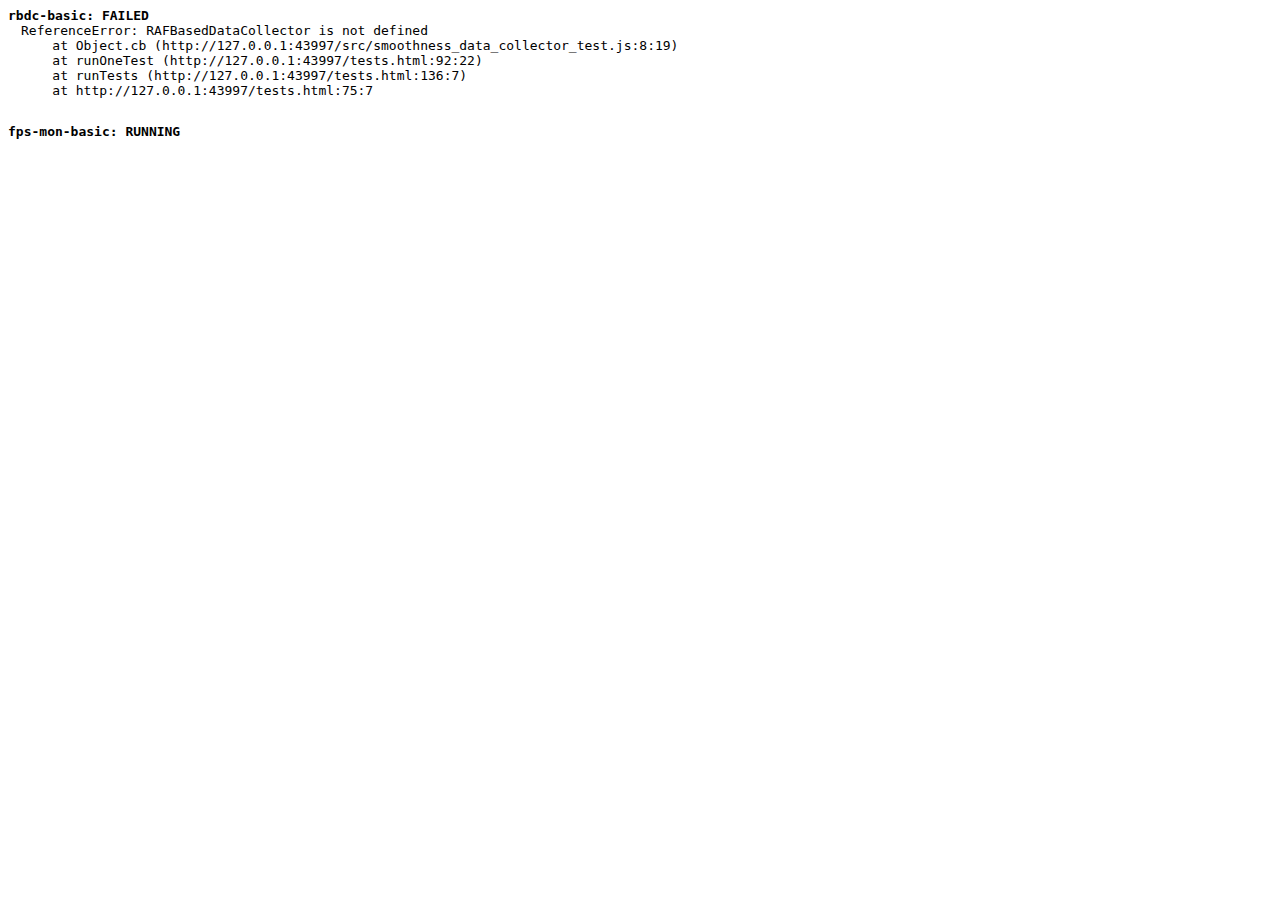
<file: tests.html>
<!DOCTYPE html>
<!--
Copyright (c) 2014 The Chromium Authors. All rights reserved.
Use of this source code is governed by a BSD-style license that can be
found in the LICENSE file.
-->
<html>
  <head>
    <script src="src/mock_window.js"></script>
    <script src="src/smoothness_data_collector.js"></script>
    <script src="src/smoothness_data_collector_test.js"></script>
    <script src="src/fps_meter_element.js"></script>
    <script src="src/fps_meter_element_test.js"></script>

    <!-- Simple-as-@#) test runner follows. Where you want a test do this:

    document.addEventListener('run-tests', function(runner) {
    });

    Runner has test method of form:
      runner.test('test1', function() {
      });

    Very basic assertions are available as globals, see below.

    -->
    <style>
      test-results {
        display: block;
      }
      test-results > test-result {
        font-family: monospace;
        font-weight: bold;
        display: block;
      }
      test-results > test-result > title {
        display: block;
      }
      test-results > test-result > stack-trace {
        font-weight: normal;
        white-space: pre;
        margin-bottom: 2em;
        padding-left: 1em;
        display: block;
      }
    </style>
    <script>
    function assertEquals(a, b) {
      if (a === b)
        return;
      throw new Error('Failure: ' + a + " === " + b);
    }

    function assertTrue(a) {
      if (a)
        return;
      throw new Error('Failure: ' + a + "!== true");
    }

    function testRunner(runner, name, testCases, cb) {
      for (var i = 0; i < testCases.length; ++i) {
        var mycb = function() { cb(this); }.bind(testCases[i]);
        runner.test(name + "[" + i + "/" + testCases.length + "]", mycb);
      }
    }

    window.addEventListener('load', function() {
      var tests = [];

      var e = new Event('run-tests');
      e.test = function(name, cb) {
        tests.push({name: name, cb: cb});
      };
      document.dispatchEvent(e);
      runTests(tests);
    });

    function runTests(tests) {
      var resultsEl = document.querySelector('test-results');
      resultsEl.textContent = '';

      function runOneTest(resolve) {
        test = tests[0];
        tests.splice(0,1);

        var resultEl = document.createElement('test-result');
        resultsEl.appendChild(resultEl);

        resultEl.textContent = test.name + ': RUNNING';
        var status;
        try {
          res = test.cb();
        } catch(e) {
          didFail(e);
          resolve();
          return;
        }

        if (res && res.then) {
          res.then(
            function() {
              didPass();
              resolve();
            },
            function(e) {
              didFail(e);
              resolve();
            });
        } else {
          didPass();
          resolve();
        }

        function didPass() {
          status = 'PASSED';
          resultEl.textContent = test.name + ': PASSED';
        }
        function didFail(e) {
          resultEl.textContent = '';
          var titleEl = document.createElement('title');
          titleEl.textContent = test.name + ': FAILED';
          resultEl.appendChild(titleEl);

          var failEl = document.createElement('stack-trace');
          failEl.textContent = e.stack ? e.stack : e;
          resultEl.appendChild(failEl);
        }
      }
      function maybeRunOneMore() {
        if (tests.length == 0)
          return;
        setTimeout(function() {
          runOneTest(maybeRunOneMore);
        }, 0);
      }
      runOneTest(maybeRunOneMore);
    }
    </script>
  </head>
  <body>
    <test-results>
    </test-results>
  </body>
</html>
</file>
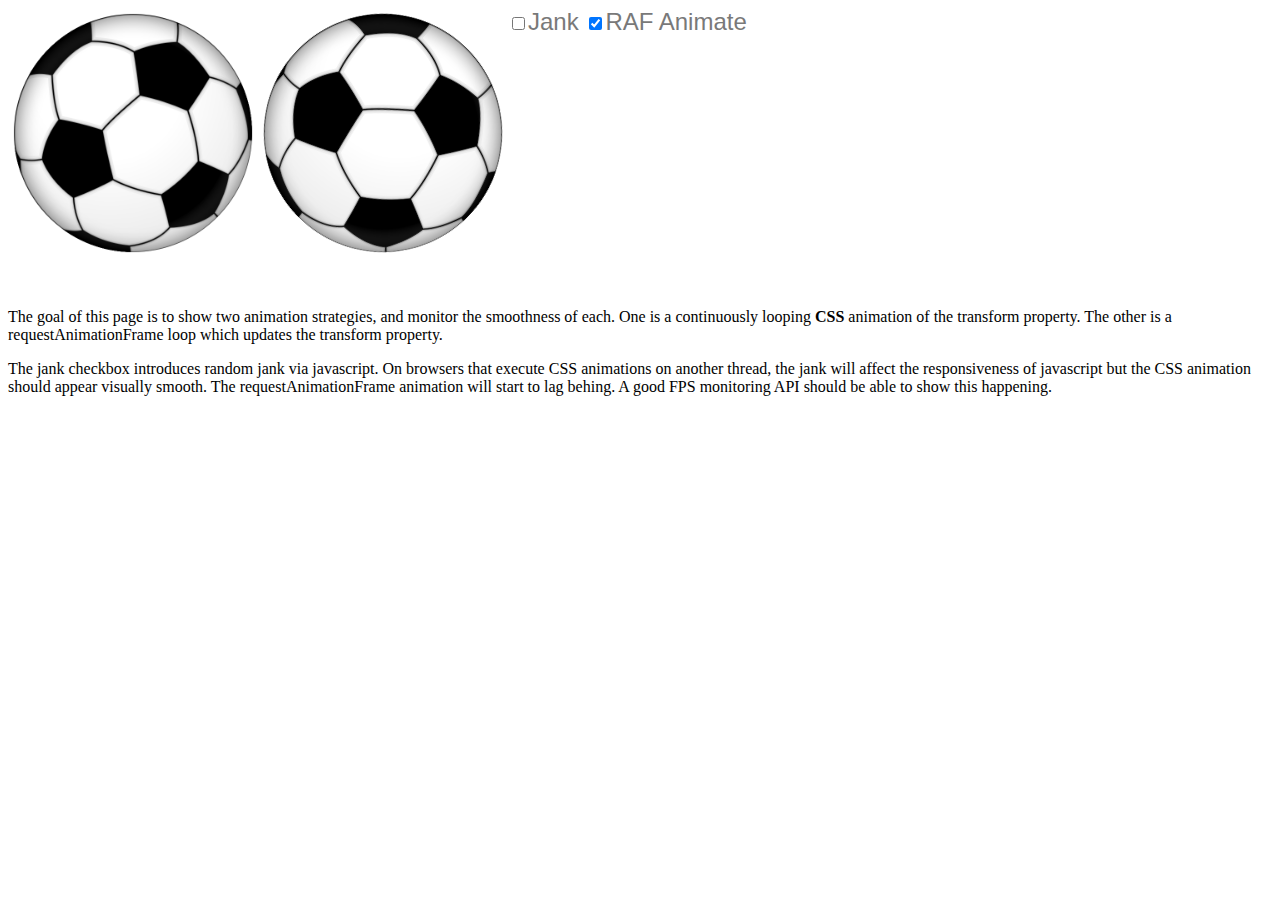
<file: examples/coordinated_anim.html>
<!DOCTYPE html>
<!--
Copyright (c) 2014 The Chromium Authors. All rights reserved.
Use of this source code is governed by a BSD-style license that can be
found in the LICENSE file.
-->
<html>
  <head>
    <title>A coordinated animation</title>
    <meta name="viewport" content="width=device-width, minimum-scale=1.0,initial-scale=1.0, user-scalable=yes">

    <!-- fps meter snippet -->
    <script src="../bin/fps_meter_element.js"></script>
    <link rel="stylesheet" href="../css/fps_meter_element.css">
    <script>
      FPSMeter.initWhenReady();
    </script>

    <!-- actual page contents follow -->
    <style>
      demos {
        display: flex;
        flex-direction: row;
        flex-flow: row wrap
      }
      #checkbox-area {
        font-family: 'Open Sans', Arial, sans-serif;
        font-size: 18pt;
        color: #797979;
      }
      input {
        font-size: 130%;
      }
      label {
        -webkit-user-select: none;
      }
      #cssimage {
        -webkit-animation-duration: 6s;
        -webkit-animation-timing-function: linear;
        -webkit-animation-iteration-count: infinite;
        -webkit-animation-name: rotate;
      }
      #rafimage {
        will-change: transform;
        transform: translateZ(0);
        -moz-transform: translateZ(0);
        -webkit-transform: translateZ(0);
      }

      @-webkit-keyframes rotate {
        from {
          -webkit-transform: rotate(0deg);
        }
        to {
          -webkit-transform: rotate(360deg);
        }
      }
    </style>
  </head>
  <body>
    <demos>
      <img id="cssimage" src="images/soccerball.png" width="250px" height="250px">
      <img id="rafimage" src="images/soccerball.png" width="250px" height="250px">
      <div id="checkbox-area">
        <div style="width: 500px">
          <label>
            <input id="jank" type="checkbox" onclick="didJankStateChange()">Jank</input>
          </label>
          <label>
            <input id="rafanimate" type="checkbox" checked="true" onclick="didRAFAnimationStateChange()">RAF Animate</input>
          </label>
        </div>
      </div>
    </demos>
    <div style="margin-top: 50px">
      The goal of this page is to show two animation strategies, and monitor
      the smoothness of each. One is a continuously looping <b>CSS</b>
      animation of the transform property. The other is a requestAnimationFrame
      loop which updates the transform property.
      </p>

      The jank checkbox introduces random jank via javascript. On browsers that
      execute CSS animations on another thread, the jank will affect the
      responsiveness of javascript but the CSS animation should appear visually
      smooth. The requestAnimationFrame animation will start to lag behing. A
      good FPS monitoring API should be able to show this happening.
      </p>
    </div>
    <script>
      var deg = 0;
      var rafAnimatePending = false;
      function didRAFAnimationStateChange() {
        if (rafAnimatePending)
          return;
        rafAnimatePending = true;
        window.requestAnimationFrame(rafAnimate);
      }
      function rafAnimate() {
        rafAnimatePending = false;
        var enableEl = document.querySelector('#rafanimate');
        if (!enableEl.checked)
          return;

        var el = document.querySelector('#rafimage');
        deg = deg + 1 % 360;
        el.style.transform = "rotate("+deg+"deg)"

        window.requestAnimationFrame(rafAnimate);
      };
      window.addEventListener('DOMContentLoaded', function() {
        didRAFAnimationStateChange();
      });

      function sleep(ms) {
        var start = Date.now();
        while(Date.now() < start + ms);
      }

      maybeJankPending = false;
      function didJankStateChange() {
        if (maybeJankPending)
          return;
        setTimeout(maybeJank, 0);
        maybeJankPending = true;
      }
      function maybeJank() {
        maybeJankPending = false;
        if (!document.querySelector('#jank').checked){
          return;
        }
        console.time('jank');
        sleep(4+Math.random() * 60);
        console.timeEnd('jank');
        setTimeout(maybeJank, Math.random(4));
      };
      didJankStateChange();
    </script>
  </body>
</html>
</file>
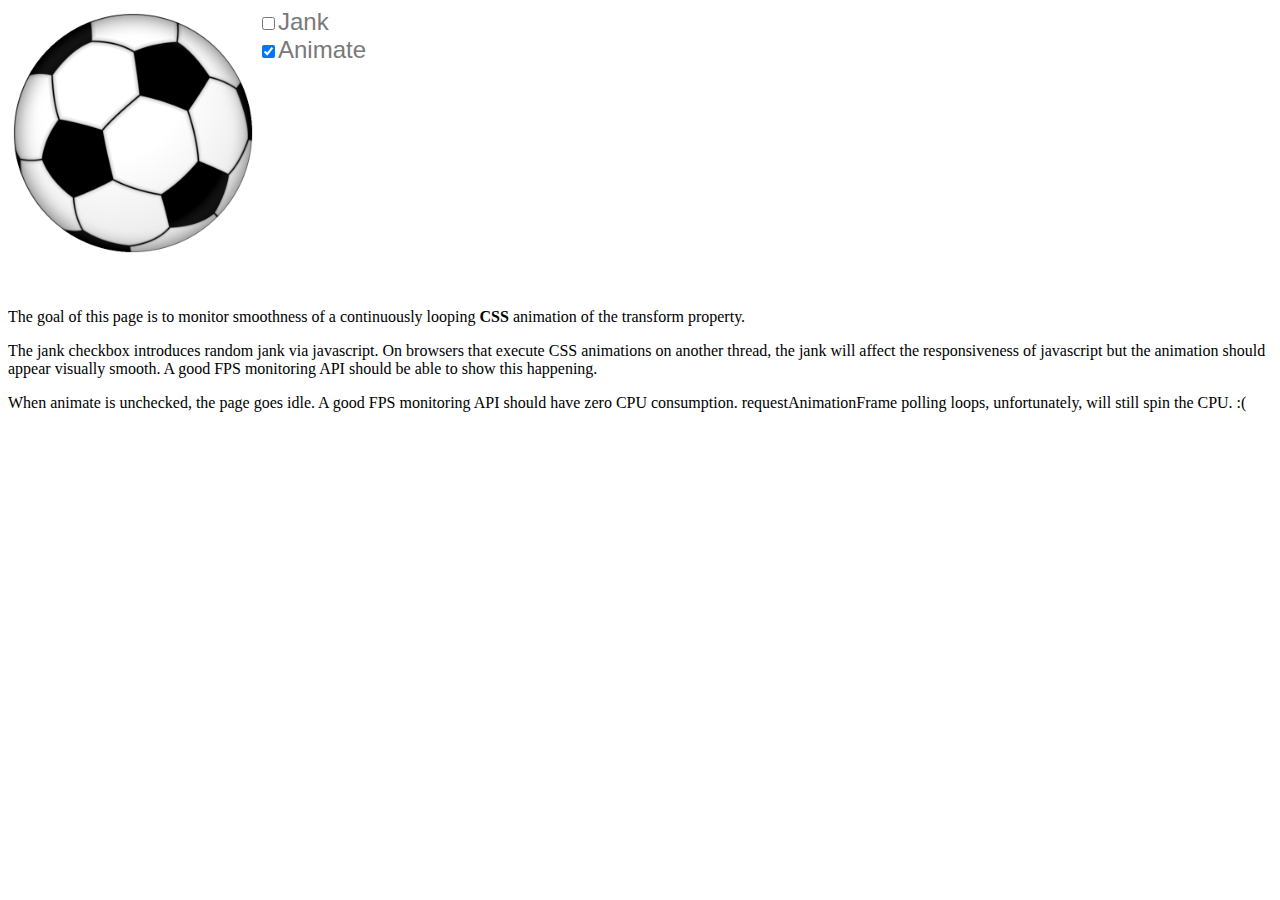
<file: examples/css_anim.html>
<!DOCTYPE html>
<!--
Copyright (c) 2014 The Chromium Authors. All rights reserved.
Use of this source code is governed by a BSD-style license that can be
found in the LICENSE file.
-->
<html>
  <head>
    <title>A (mostly) smooth page</title>
    <meta name="viewport" content="width=device-width, minimum-scale=1.0,initial-scale=1.0, user-scalable=yes">

    <!-- fps meter snippet -->
    <script src="../bin/fps_meter_element.js"></script>
    <link rel="stylesheet" href="../css/fps_meter_element.css">
    <script>
      FPSMeter.initWhenReady();
    </script>

    <!-- actual page contents follow -->
    <style>
      demos {
        display: flex;
        flex-direction: row;
        flex-flow: row wrap
      }
      #checkbox-area {
        font-family: 'Open Sans', Arial, sans-serif;
        font-size: 18pt;
        color: #797979;
      }
      input {
        font-size: 130%;
      }
      label {
        -webkit-user-select: none;
      }
      #rotating-image {
        -webkit-animation-duration: 10s;
        -webkit-animation-timing-function: linear;
        -webkit-animation-iteration-count: infinite;
      }

      @-webkit-keyframes rotate {
        from {
          -webkit-transform: rotate(0deg);
        }
        to {
          -webkit-transform: rotate(360deg);
        }
      }
    </style>
  </head>
  <body>
    <demos>
      <img id="rotating-image" src="images/soccerball.png" width="250px" height="250px">
      <div id="checkbox-area">
        <div style="width: 500px">
          <label>
            <input id="jank" type="checkbox" onclick="didJankStateChange()">Jank</input>
          </label>
        </div>
        <div>
          <label>
            <input id="animate" type="checkbox" checked="true" onclick="startAnimation()">Animate</input>
          </label>
        </div>
      </div>
    </demos>
    <div style="margin-top: 50px">
      The goal of this page is to monitor smoothness of a continuously looping
      <b>CSS</b> animation of the transform property.
      </p>

      The jank checkbox introduces random jank via javascript. On browsers that
      execute CSS animations on another thread, the jank will affect the
      responsiveness of javascript but the animation should appear visually
      smooth. A good FPS monitoring API should be able to show this happening.
      </p>

      When animate is unchecked, the page goes idle. A good FPS monitoring API
      should have zero CPU consumption. requestAnimationFrame polling loops,
      unfortunately, will still spin the CPU. :(
    </div>
    <script>
      function startAnimation() {
        var el = document.querySelector("img");
        var rotating = document.querySelector('#animate').checked
        el.style.webkitAnimationName = rotating ? "rotate" : "";
      };
      startAnimation();

      function sleep(ms) {
        var start = Date.now();
        while(Date.now() < start + ms);
      }

      maybeJankPending = false;
      function didJankStateChange() {
        if (maybeJankPending)
          return;
        setTimeout(maybeJank, 0);
        maybeJankPending = true;
      }
      function maybeJank() {
        maybeJankPending = false;
        if (!document.querySelector('#jank').checked){
          return;
        }
        console.time('jank');
        sleep(4+Math.random() * 60);
        console.timeEnd('jank');
        setTimeout(maybeJank, Math.random(4));
      };
      didJankStateChange();
    </script>
  </body>
</html>
</file>
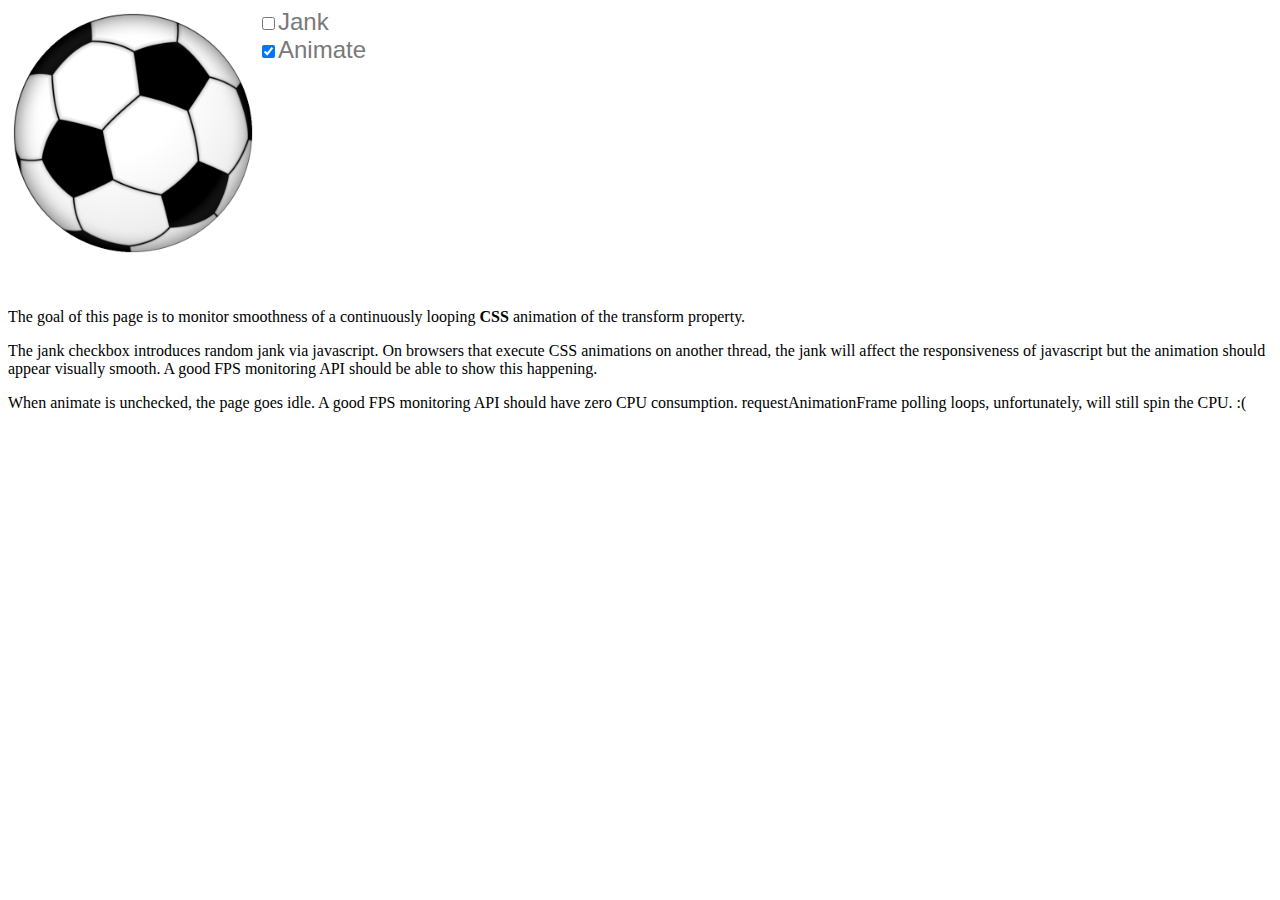
<file: examples/css_anim_iframe.html>
<!DOCTYPE html>
<!--
Copyright (c) 2014 The Chromium Authors. All rights reserved.
Use of this source code is governed by a BSD-style license that can be
found in the LICENSE file.
-->
<html>
  <head>
    <meta name="viewport" content="width=device-width, minimum-scale=1.0,initial-scale=1.0, user-scalable=yes">


    <!-- actual page contents follow -->
    <style>
      demos {
        display: flex;
        flex-direction: row;
        flex-flow: row wrap
      }
      #checkbox-area {
        font-family: 'Open Sans', Arial, sans-serif;
        font-size: 18pt;
        color: #797979;
      }
      input {
        font-size: 130%;
      }
      label {
        -webkit-user-select: none;
      }
      #rotating-image {
        -webkit-animation-duration: 10s;
        -webkit-animation-timing-function: linear;
        -webkit-animation-iteration-count: infinite;
      }

      @-webkit-keyframes rotate {
        from {
          -webkit-transform: rotate(0deg);
        }
        to {
          -webkit-transform: rotate(360deg);
        }
      }
    </style>
  </head>
  <body>
    <demos>
      <img id="rotating-image" src="images/soccerball.png" width="250px" height="250px">
      <div id="checkbox-area">
        <div style="width: 500px">
          <label>
            <input id="jank" type="checkbox" onclick="didJankStateChange()">Jank</input>
          </label>
        </div>
        <div>
          <label>
            <input id="animate" type="checkbox" checked="true" onclick="startAnimation()">Animate</input>
          </label>
        </div>
      </div>
    </demos>
    <div style="margin-top: 50px">
      The goal of this page is to monitor smoothness of a continuously looping
      <b>CSS</b> animation of the transform property.
      </p>

      The jank checkbox introduces random jank via javascript. On browsers that
      execute CSS animations on another thread, the jank will affect the
      responsiveness of javascript but the animation should appear visually
      smooth. A good FPS monitoring API should be able to show this happening.
      </p>

      When animate is unchecked, the page goes idle. A good FPS monitoring API
      should have zero CPU consumption. requestAnimationFrame polling loops,
      unfortunately, will still spin the CPU. :(
    </div>
    <script>
      function startAnimation() {
        var el = document.querySelector("img");
        var rotating = document.querySelector('#animate').checked
        el.style.webkitAnimationName = rotating ? "rotate" : "";
      };
      startAnimation();

      function sleep(ms) {
        var start = Date.now();
        while(Date.now() < start + ms);
      }

      maybeJankPending = false;
      function didJankStateChange() {
        if (maybeJankPending)
          return;
        setTimeout(maybeJank, 0);
        maybeJankPending = true;
      }
      function maybeJank() {
        maybeJankPending = false;
        if (!document.querySelector('#jank').checked){
          return;
        }
        console.time('jank');
        sleep(4+Math.random() * 60);
        console.timeEnd('jank');
        setTimeout(maybeJank, Math.random(4));
      };
      didJankStateChange();
    </script>
  </body>
</html>
</file>
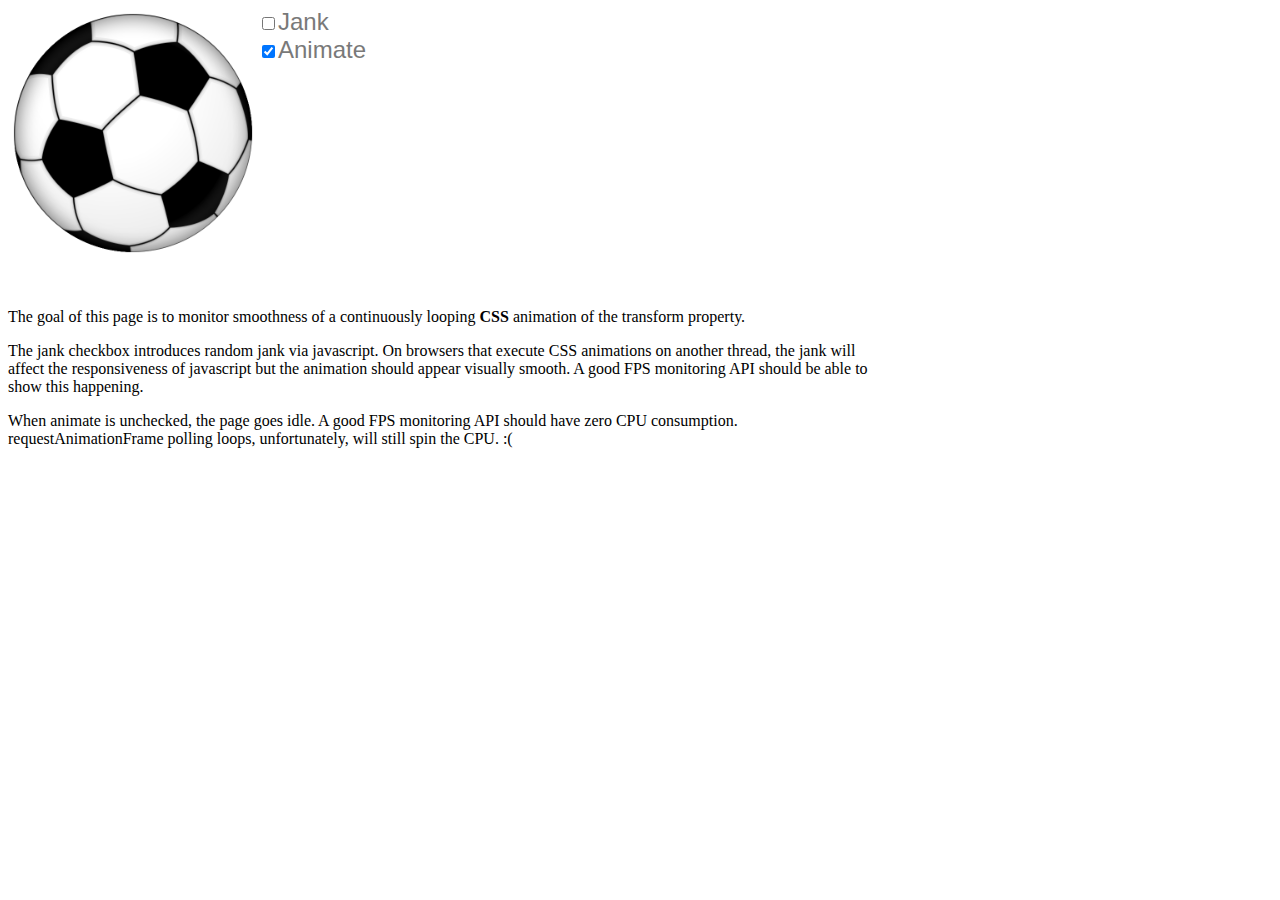
<file: examples/css_anim_outer.html>
<!DOCTYPE html>
<!--
Copyright (c) 2014 The Chromium Authors. All rights reserved.
Use of this source code is governed by a BSD-style license that can be
found in the LICENSE file.
-->
<html>
  <head>
    <title>A (mostly) smooth page</title>
    <meta name="viewport" content="width=device-width, minimum-scale=1.0,initial-scale=1.0, user-scalable=yes">

    <!-- fps meter snippet -->
    <script src="../bin/fps_meter_element.js"></script>
    <link rel="stylesheet" href="../css/fps_meter_element.css">

  </head>
  <body style="margin:0px;padding:0px;overflow:hidden">
    <div style="height:500px;" >
      <iframe id="contents" frameBorder="0" position="absolute" style="overflow:hidden;height:100%;width:70%" src="css_anim_iframe.html"></iframe>
      <script>
        document.querySelector('#contents').contentWindow.name = "Mike";
        document.body.appendChild(new web_smoothness.FPSMeter(document.querySelector('#contents').contentWindow));
      </script>
    </div>
  </body>
</html>
</file>
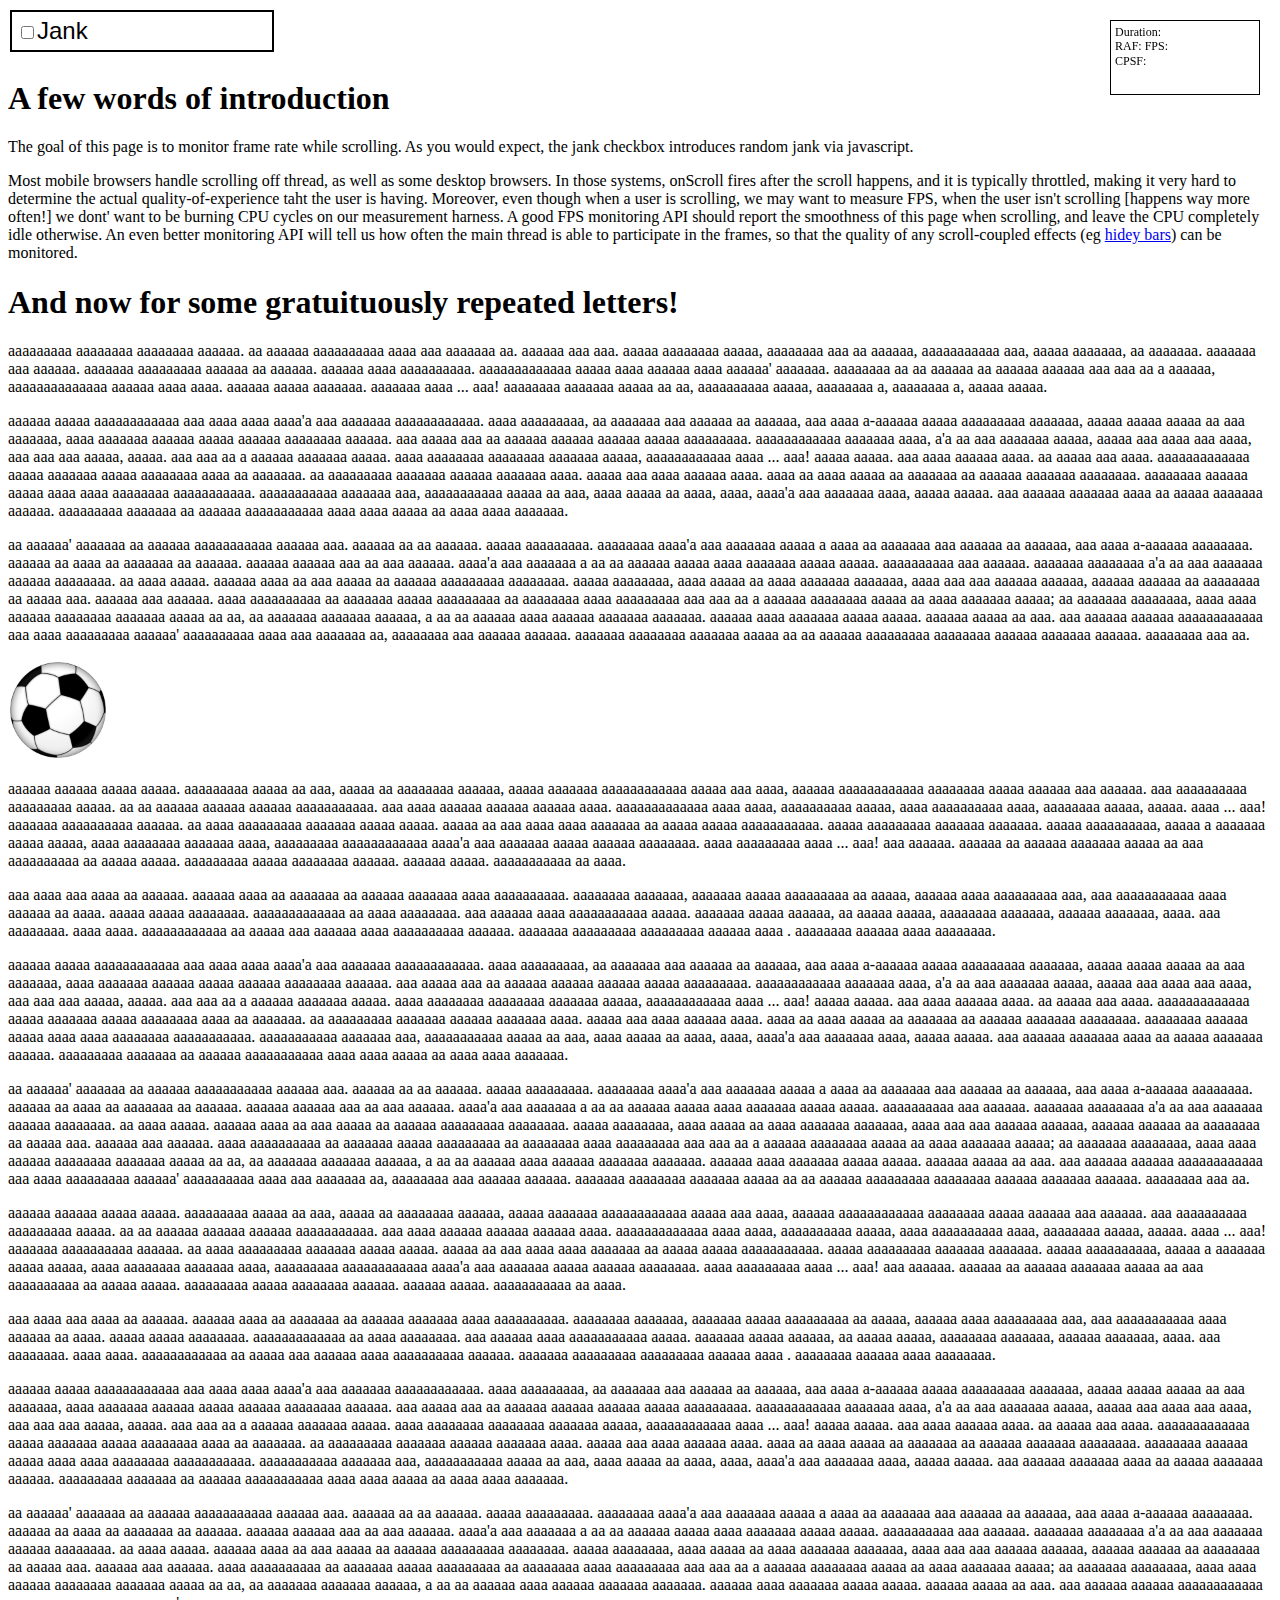
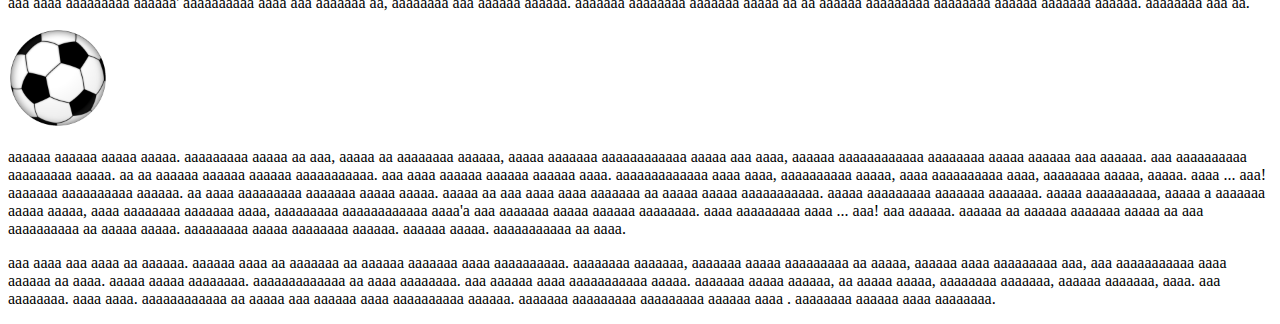
<file: examples/scroll.html>
<!DOCTYPE html>
<!--
Copyright (c) 2014 The Chromium Authors. All rights reserved.
Use of this source code is governed by a BSD-style license that can be
found in the LICENSE file.
-->
<head>
    <title>A smooth scrolling page</title>
    <meta name="viewport" content="width=device-width, minimum-scale=1.0,initial-scale=1.0, user-scalable=yes">

    <!-- web smoothness snippet -->
    <script src="../bin/web_smoothness.js"></script>

    <!-- actual page contents follow -->
    <script>

      function sleep(ms) {
        var start = Date.now();
        while(Date.now() < start + ms);
      }

      maybeJankPending = false;
      function didJankStateChange() {
        if (maybeJankPending)
          return;
        setTimeout(maybeJank, 0);
        maybeJankPending = true;
      }

      function maybeJank() {
        maybeJankPending = false;
        if (!document.querySelector('#jank').checked){
          return;
        }
        console.time('jank');
        sleep(4+Math.random() * 600);
        console.timeEnd('jank');
        setTimeout(maybeJank, Math.random(4));
      };
    </script>
    <script>
    var monitor;
    var smoothnessMonitor;
    var ignoreMonitorPaint = false;

    function nonQuiesce() {
      if (!smoothnessMonitor && !ignoreMonitorPaint)
        smoothnessMonitor = new WebSmoothnessMonitor(monitor, gotData);
      ignoreMonitorPaint = false;
    }

    function didQuiesce() {
      smoothnessMonitor = undefined;
    }

    function gotData(data) {
      if(!data || data.measuredTimeRange === -Infinity) return;
      ignoreMonitorPaint = true;
      console.log("gotData",data);
      document.querySelector('#durationValue').innerText = data.measuredTimeRange.toFixed(2);
      if (monitor.supportsSmoothnessEvents) {
        var cpsf = data.drawsPerCommit;
        var fps = data.drawIntervalMs;
        fps = fps ? 1000 / fps : 0;
        document.querySelector('#fpsValue').innerText = fps.toFixed(2);
        document.querySelector('#cpsfValue').innerText = cpsf.toFixed(2);
      } else {
        var raf = data.rafIntervalMs;
        raf = raf ? 1000 / raf : 0;
        document.querySelector('#rafValue').innerText = raf.toFixed(2);
      }
    }

    document.addEventListener('DOMContentLoaded', function() {
      if (window.location.search.indexOf('fps') !== -1) {
        monitor = new WebSmoothnessCollector();
        monitor.enabled = true;
        monitor.addEventListener('got-data', nonQuiesce);
        monitor.addEventListener('did-quiesce', didQuiesce);
        /* TODO(mpb):
         *  - make monitor
         *  - listen quiesce event
         * - stop monitor get data
         * update div with computd fps for scroll
         */
        if (monitor.supportsSmoothnessEvents) {
          document.querySelector('#raf').style.display = 'none';
          document.querySelector('#fps').style.display = 'initial';
          document.querySelector('#cpsf').style.display = 'initial';
        } else {
          document.querySelector('#raf').style.display = 'initial';
          document.querySelector('#fps').style.display = 'none';
          document.querySelector('#cpsf').style.display = 'none';
        }
      }
    });
    </script>
    <style>
    #controls {
      position: fixed;
      width: 250px;
      top: 10px;
      left: 10px;
      padding: 5px;
      border: 2px solid black;
      font-family: sans-serif;
      font-size: 150%;
      background-color: white;
    }
    #smoothness-info {
      position: fixed;
      background-color: white;
      box-sizing: border-box;
      display: flex;
      top: 20px;
      right: 20px;
      width: 150px;
      height: 75px;
      will-change: transform;
      transform: translateZ(0);
      -moz-transform: translateZ(0);
      -webkit-transform: translateZ(0);

      border: 1px solid black;

      font-size: 12px;
      line-height: 100%;

    }
    body {
      margin-top: 80px;
    }
    </style>
</head>
<body>

<div id="controls">
  <label>
    <input id="jank" type="checkbox" onclick="didJankStateChange()">Jank</input>
  </label>
</div>

<div id="smoothness-info">
  <div style="position:static;padding:4px;line-height:120%">
    <span>Duration: </span><span id="durationValue"></span><br/>
    <span title='requestAnimationFrames per second' id="raf">RAF: </span>
    <span id="rafValue"></span>
    <span title='Frames drawn per second' id="fps">FPS: </span>
    <span id="fpsValue"></span><br/>
    <span title='Composites per source frame' id="cpsf">CPSF: </span>
    <span id="cpsfValue"></span>
  </div>
</div>

<h1>A few words of introduction</h1>
The goal of this page is to monitor frame rate while scrolling.
As you would expect, the jank checkbox introduces random jank via javascript.
</p>

Most mobile browsers handle scrolling off thread, as well as some desktop
browsers. In those systems, onScroll fires after the scroll happens, and it is
typically throttled, making it very hard to determine the actual quality-of-experience taht the user is having.

Moreover, even though when a user is scrolling, we may want to measure FPS,
when the user isn't scrolling [happens way more often!] we dont' want to be
burning CPU cycles on our measurement harness.

A good FPS monitoring API should report the smoothness of this page when scrolling, and leave the CPU completely idle otherwise.

An even better monitoring API will tell us how often the main thread is able
to participate in the frames, so that the quality of any scroll-coupled effects (eg <a href="http://src.chromium.org/chrome/trunk/src/tools/perf/page_sets/key_silk_cases/inbox_app.html?stress_hidey_bars">hidey bars</a>) can be monitored.



<h1>And now for some gratuituously repeated letters!</h1>
aaaaaaaaa aaaaaaaa aaaaaaaa aaaaaa. aa aaaaaa aaaaaaaaaa aaaa aaa aaaaaaa aa. aaaaaa aaa aaa. aaaaa aaaaaaaa aaaaa, aaaaaaaa aaa aa aaaaaa, aaaaaaaaaaa aaa, aaaaa aaaaaaa, aa aaaaaaa. aaaaaaa aaa aaaaaa. aaaaaaa aaaaaaaaa aaaaaa aa aaaaaa. aaaaaa aaaa aaaaaaaaaa. aaaaaaaaaaaaa aaaaa aaaa aaaaaa aaaa aaaaaa' aaaaaaa. aaaaaaaa aa aa aaaaaa aa aaaaaa aaaaaa aaa aaa aa a aaaaaa, aaaaaaaaaaaaaa aaaaaa aaaa aaaa. aaaaaa aaaaa aaaaaaa. aaaaaaa aaaa ... aaa! aaaaaaaa aaaaaaa aaaaa aa aa, aaaaaaaaaa aaaaa, aaaaaaaa a, aaaaaaaa a, aaaaa aaaaa.

<p>
aaaaaa aaaaa aaaaaaaaaaaa aaa aaaa aaaa aaaa'a aaa aaaaaaa aaaaaaaaaaaa. aaaa aaaaaaaaa, aa aaaaaaa aaa aaaaaa aa aaaaaa, aaa aaaa a-aaaaaa aaaaa aaaaaaaaa aaaaaaa, aaaaa aaaaa aaaaa aa aaa aaaaaaa, aaaa aaaaaaa aaaaaa aaaaa aaaaaa aaaaaaaa aaaaaa. aaa aaaaa aaa aa aaaaaa aaaaaa aaaaaa aaaaa aaaaaaaaa. aaaaaaaaaaaa aaaaaaa aaaa, a'a aa aaa aaaaaaa aaaaa, aaaaa aaa aaaa aaa aaaa, aaa aaa aaa aaaaa, aaaaa. aaa aaa aa a aaaaaa aaaaaaa aaaaa. aaaa aaaaaaaa aaaaaaaa aaaaaaa aaaaa, aaaaaaaaaaaa aaaa ... aaa! aaaaa aaaaa. aaa aaaa aaaaaa aaaa. aa aaaaa aaa aaaa. aaaaaaaaaaaaa aaaaa aaaaaaa aaaaa aaaaaaaa aaaa aa aaaaaaa. aa aaaaaaaaa aaaaaaa aaaaaa aaaaaaa aaaa. aaaaa aaa aaaa aaaaaa aaaa. aaaa aa aaaa aaaaa aa aaaaaaa aa aaaaaa aaaaaaa aaaaaaaa. aaaaaaaa aaaaaa aaaaa aaaa aaaa aaaaaaaa aaaaaaaaaaa. aaaaaaaaaaa aaaaaaa aaa, aaaaaaaaaaa aaaaa aa aaa, aaaa aaaaa aa aaaa, aaaa, aaaa'a aaa aaaaaaa aaaa, aaaaa aaaaa. aaa aaaaaa aaaaaaa aaaa aa aaaaa aaaaaaa aaaaaa. aaaaaaaaa aaaaaaa aa aaaaaa aaaaaaaaaaa aaaa aaaa aaaaa aa aaaa aaaa aaaaaaa.

<p>
aa aaaaaa' aaaaaaa aa aaaaaa aaaaaaaaaaa aaaaaa aaa. aaaaaa aa aa aaaaaa. aaaaa aaaaaaaaa. aaaaaaaa aaaa'a aaa aaaaaaa aaaaa a aaaa aa aaaaaaa aaa aaaaaa aa aaaaaa, aaa aaaa a-aaaaaa aaaaaaaa. aaaaaa aa aaaa aa aaaaaaa aa aaaaaa. aaaaaa aaaaaa aaa aa aaa aaaaaa. aaaa'a aaa aaaaaaa a aa aa aaaaaa aaaaa aaaa aaaaaaa aaaaa aaaaa. aaaaaaaaaa aaa aaaaaa. aaaaaaa aaaaaaaa a'a aa aaa aaaaaaa aaaaaa aaaaaaaa. aa aaaa aaaaa. aaaaaa aaaa aa aaa aaaaa aa aaaaaa aaaaaaaaa aaaaaaaa. aaaaa aaaaaaaa, aaaa aaaaa aa aaaa aaaaaaa aaaaaaa, aaaa aaa aaa aaaaaa aaaaaa, aaaaaa aaaaaa aa aaaaaaaa aa aaaaa aaa. aaaaaa aaa aaaaaa. aaaa aaaaaaaaaa aa aaaaaaa aaaaa aaaaaaaaa aa aaaaaaaa aaaa aaaaaaaaa aaa aaa aa a aaaaaa aaaaaaaa aaaaa aa aaaa aaaaaaa aaaaa; aa aaaaaaa aaaaaaaa, aaaa aaaa aaaaaa aaaaaaaa aaaaaaa aaaaa aa aa, aa aaaaaaa aaaaaaa aaaaaa, a aa aa aaaaaa aaaa aaaaaa aaaaaaa aaaaaaa. aaaaaa aaaa aaaaaaa aaaaa aaaaa. aaaaaa aaaaa aa aaa. aaa aaaaaa aaaaaa aaaaaaaaaaaa aaa aaaa aaaaaaaaa aaaaaa' aaaaaaaaaa aaaa aaa aaaaaaa aa, aaaaaaaa aaa aaaaaa aaaaaa. aaaaaaa aaaaaaaa aaaaaaa aaaaa aa aa aaaaaa aaaaaaaaa aaaaaaaa aaaaaa aaaaaaa aaaaaa. aaaaaaaa aaa aa.

<p>
<img src="images/soccerball.png" width="100px" height="100px">
<p>
aaaaaa aaaaaa aaaaa aaaaa. aaaaaaaaa aaaaa aa aaa, aaaaa aa aaaaaaaa aaaaaa, aaaaa aaaaaaa aaaaaaaaaaaa aaaaa aaa aaaa, aaaaaa aaaaaaaaaaaa aaaaaaaa aaaaa aaaaaa aaa aaaaaa. aaa aaaaaaaaaa aaaaaaaaa aaaaa. aa aa aaaaaa aaaaaa aaaaaa aaaaaaaaaaa. aaa aaaa aaaaaa aaaaaa aaaaaa aaaa. aaaaaaaaaaaaa aaaa aaaa, aaaaaaaaaa aaaaa, aaaa aaaaaaaaaa aaaa, aaaaaaaa aaaaa, aaaaa. aaaa ... aaa! aaaaaaa aaaaaaaaaa aaaaaa. aa aaaa aaaaaaaaa aaaaaaa aaaaa aaaaa. aaaaa aa aaa aaaa aaaa aaaaaaa aa aaaaa aaaaa aaaaaaaaaaa. aaaaa aaaaaaaaa aaaaaaa aaaaaaa. aaaaa aaaaaaaaaa, aaaaa a aaaaaaa aaaaa aaaaa, aaaa aaaaaaaa aaaaaaa aaaa, aaaaaaaaa aaaaaaaaaaaa aaaa'a aaa aaaaaaa aaaaa aaaaaa aaaaaaaa. aaaa aaaaaaaaa aaaa ... aaa! aaa aaaaaa. aaaaaa aa aaaaaa aaaaaaa aaaaa aa aaa aaaaaaaaaa aa aaaaa aaaaa. aaaaaaaaa aaaaa aaaaaaaa aaaaaa. aaaaaa aaaaa. aaaaaaaaaaa aa aaaa.

<p>
aaa aaaa aaa aaaa aa aaaaaa. aaaaaa aaaa aa aaaaaaa aa aaaaaa aaaaaaa aaaa aaaaaaaaaa. aaaaaaaa aaaaaaa, aaaaaaa aaaaa aaaaaaaaa aa aaaaa, aaaaaa aaaa aaaaaaaaa aaa, aaa aaaaaaaaaaa aaaa aaaaaa aa aaaa. aaaaa aaaaa aaaaaaaa. aaaaaaaaaaaaa aa aaaa aaaaaaaa. aaa aaaaaa aaaa aaaaaaaaaaa aaaaa. aaaaaaa aaaaa aaaaaa, aa aaaaa aaaaa, aaaaaaaa aaaaaaa, aaaaaa aaaaaaa, aaaa. aaa aaaaaaaa. aaaa aaaa. aaaaaaaaaaaa aa aaaaa aaa aaaaaa aaaa aaaaaaaaaa aaaaaa. aaaaaaa aaaaaaaaa aaaaaaaaa aaaaaa aaaa . aaaaaaaa aaaaaa aaaa aaaaaaaa.
<p>
aaaaaa aaaaa aaaaaaaaaaaa aaa aaaa aaaa aaaa'a aaa aaaaaaa aaaaaaaaaaaa. aaaa aaaaaaaaa, aa aaaaaaa aaa aaaaaa aa aaaaaa, aaa aaaa a-aaaaaa aaaaa aaaaaaaaa aaaaaaa, aaaaa aaaaa aaaaa aa aaa aaaaaaa, aaaa aaaaaaa aaaaaa aaaaa aaaaaa aaaaaaaa aaaaaa. aaa aaaaa aaa aa aaaaaa aaaaaa aaaaaa aaaaa aaaaaaaaa. aaaaaaaaaaaa aaaaaaa aaaa, a'a aa aaa aaaaaaa aaaaa, aaaaa aaa aaaa aaa aaaa, aaa aaa aaa aaaaa, aaaaa. aaa aaa aa a aaaaaa aaaaaaa aaaaa. aaaa aaaaaaaa aaaaaaaa aaaaaaa aaaaa, aaaaaaaaaaaa aaaa ... aaa! aaaaa aaaaa. aaa aaaa aaaaaa aaaa. aa aaaaa aaa aaaa. aaaaaaaaaaaaa aaaaa aaaaaaa aaaaa aaaaaaaa aaaa aa aaaaaaa. aa aaaaaaaaa aaaaaaa aaaaaa aaaaaaa aaaa. aaaaa aaa aaaa aaaaaa aaaa. aaaa aa aaaa aaaaa aa aaaaaaa aa aaaaaa aaaaaaa aaaaaaaa. aaaaaaaa aaaaaa aaaaa aaaa aaaa aaaaaaaa aaaaaaaaaaa. aaaaaaaaaaa aaaaaaa aaa, aaaaaaaaaaa aaaaa aa aaa, aaaa aaaaa aa aaaa, aaaa, aaaa'a aaa aaaaaaa aaaa, aaaaa aaaaa. aaa aaaaaa aaaaaaa aaaa aa aaaaa aaaaaaa aaaaaa. aaaaaaaaa aaaaaaa aa aaaaaa aaaaaaaaaaa aaaa aaaa aaaaa aa aaaa aaaa aaaaaaa.

<p>
aa aaaaaa' aaaaaaa aa aaaaaa aaaaaaaaaaa aaaaaa aaa. aaaaaa aa aa aaaaaa. aaaaa aaaaaaaaa. aaaaaaaa aaaa'a aaa aaaaaaa aaaaa a aaaa aa aaaaaaa aaa aaaaaa aa aaaaaa, aaa aaaa a-aaaaaa aaaaaaaa. aaaaaa aa aaaa aa aaaaaaa aa aaaaaa. aaaaaa aaaaaa aaa aa aaa aaaaaa. aaaa'a aaa aaaaaaa a aa aa aaaaaa aaaaa aaaa aaaaaaa aaaaa aaaaa. aaaaaaaaaa aaa aaaaaa. aaaaaaa aaaaaaaa a'a aa aaa aaaaaaa aaaaaa aaaaaaaa. aa aaaa aaaaa. aaaaaa aaaa aa aaa aaaaa aa aaaaaa aaaaaaaaa aaaaaaaa. aaaaa aaaaaaaa, aaaa aaaaa aa aaaa aaaaaaa aaaaaaa, aaaa aaa aaa aaaaaa aaaaaa, aaaaaa aaaaaa aa aaaaaaaa aa aaaaa aaa. aaaaaa aaa aaaaaa. aaaa aaaaaaaaaa aa aaaaaaa aaaaa aaaaaaaaa aa aaaaaaaa aaaa aaaaaaaaa aaa aaa aa a aaaaaa aaaaaaaa aaaaa aa aaaa aaaaaaa aaaaa; aa aaaaaaa aaaaaaaa, aaaa aaaa aaaaaa aaaaaaaa aaaaaaa aaaaa aa aa, aa aaaaaaa aaaaaaa aaaaaa, a aa aa aaaaaa aaaa aaaaaa aaaaaaa aaaaaaa. aaaaaa aaaa aaaaaaa aaaaa aaaaa. aaaaaa aaaaa aa aaa. aaa aaaaaa aaaaaa aaaaaaaaaaaa aaa aaaa aaaaaaaaa aaaaaa' aaaaaaaaaa aaaa aaa aaaaaaa aa, aaaaaaaa aaa aaaaaa aaaaaa. aaaaaaa aaaaaaaa aaaaaaa aaaaa aa aa aaaaaa aaaaaaaaa aaaaaaaa aaaaaa aaaaaaa aaaaaa. aaaaaaaa aaa aa.

<p>
aaaaaa aaaaaa aaaaa aaaaa. aaaaaaaaa aaaaa aa aaa, aaaaa aa aaaaaaaa aaaaaa, aaaaa aaaaaaa aaaaaaaaaaaa aaaaa aaa aaaa, aaaaaa aaaaaaaaaaaa aaaaaaaa aaaaa aaaaaa aaa aaaaaa. aaa aaaaaaaaaa aaaaaaaaa aaaaa. aa aa aaaaaa aaaaaa aaaaaa aaaaaaaaaaa. aaa aaaa aaaaaa aaaaaa aaaaaa aaaa. aaaaaaaaaaaaa aaaa aaaa, aaaaaaaaaa aaaaa, aaaa aaaaaaaaaa aaaa, aaaaaaaa aaaaa, aaaaa. aaaa ... aaa! aaaaaaa aaaaaaaaaa aaaaaa. aa aaaa aaaaaaaaa aaaaaaa aaaaa aaaaa. aaaaa aa aaa aaaa aaaa aaaaaaa aa aaaaa aaaaa aaaaaaaaaaa. aaaaa aaaaaaaaa aaaaaaa aaaaaaa. aaaaa aaaaaaaaaa, aaaaa a aaaaaaa aaaaa aaaaa, aaaa aaaaaaaa aaaaaaa aaaa, aaaaaaaaa aaaaaaaaaaaa aaaa'a aaa aaaaaaa aaaaa aaaaaa aaaaaaaa. aaaa aaaaaaaaa aaaa ... aaa! aaa aaaaaa. aaaaaa aa aaaaaa aaaaaaa aaaaa aa aaa aaaaaaaaaa aa aaaaa aaaaa. aaaaaaaaa aaaaa aaaaaaaa aaaaaa. aaaaaa aaaaa. aaaaaaaaaaa aa aaaa.

<p>
aaa aaaa aaa aaaa aa aaaaaa. aaaaaa aaaa aa aaaaaaa aa aaaaaa aaaaaaa aaaa aaaaaaaaaa. aaaaaaaa aaaaaaa, aaaaaaa aaaaa aaaaaaaaa aa aaaaa, aaaaaa aaaa aaaaaaaaa aaa, aaa aaaaaaaaaaa aaaa aaaaaa aa aaaa. aaaaa aaaaa aaaaaaaa. aaaaaaaaaaaaa aa aaaa aaaaaaaa. aaa aaaaaa aaaa aaaaaaaaaaa aaaaa. aaaaaaa aaaaa aaaaaa, aa aaaaa aaaaa, aaaaaaaa aaaaaaa, aaaaaa aaaaaaa, aaaa. aaa aaaaaaaa. aaaa aaaa. aaaaaaaaaaaa aa aaaaa aaa aaaaaa aaaa aaaaaaaaaa aaaaaa. aaaaaaa aaaaaaaaa aaaaaaaaa aaaaaa aaaa . aaaaaaaa aaaaaa aaaa aaaaaaaa.
<p>
aaaaaa aaaaa aaaaaaaaaaaa aaa aaaa aaaa aaaa'a aaa aaaaaaa aaaaaaaaaaaa. aaaa aaaaaaaaa, aa aaaaaaa aaa aaaaaa aa aaaaaa, aaa aaaa a-aaaaaa aaaaa aaaaaaaaa aaaaaaa, aaaaa aaaaa aaaaa aa aaa aaaaaaa, aaaa aaaaaaa aaaaaa aaaaa aaaaaa aaaaaaaa aaaaaa. aaa aaaaa aaa aa aaaaaa aaaaaa aaaaaa aaaaa aaaaaaaaa. aaaaaaaaaaaa aaaaaaa aaaa, a'a aa aaa aaaaaaa aaaaa, aaaaa aaa aaaa aaa aaaa, aaa aaa aaa aaaaa, aaaaa. aaa aaa aa a aaaaaa aaaaaaa aaaaa. aaaa aaaaaaaa aaaaaaaa aaaaaaa aaaaa, aaaaaaaaaaaa aaaa ... aaa! aaaaa aaaaa. aaa aaaa aaaaaa aaaa. aa aaaaa aaa aaaa. aaaaaaaaaaaaa aaaaa aaaaaaa aaaaa aaaaaaaa aaaa aa aaaaaaa. aa aaaaaaaaa aaaaaaa aaaaaa aaaaaaa aaaa. aaaaa aaa aaaa aaaaaa aaaa. aaaa aa aaaa aaaaa aa aaaaaaa aa aaaaaa aaaaaaa aaaaaaaa. aaaaaaaa aaaaaa aaaaa aaaa aaaa aaaaaaaa aaaaaaaaaaa. aaaaaaaaaaa aaaaaaa aaa, aaaaaaaaaaa aaaaa aa aaa, aaaa aaaaa aa aaaa, aaaa, aaaa'a aaa aaaaaaa aaaa, aaaaa aaaaa. aaa aaaaaa aaaaaaa aaaa aa aaaaa aaaaaaa aaaaaa. aaaaaaaaa aaaaaaa aa aaaaaa aaaaaaaaaaa aaaa aaaa aaaaa aa aaaa aaaa aaaaaaa.

<p>
aa aaaaaa' aaaaaaa aa aaaaaa aaaaaaaaaaa aaaaaa aaa. aaaaaa aa aa aaaaaa. aaaaa aaaaaaaaa. aaaaaaaa aaaa'a aaa aaaaaaa aaaaa a aaaa aa aaaaaaa aaa aaaaaa aa aaaaaa, aaa aaaa a-aaaaaa aaaaaaaa. aaaaaa aa aaaa aa aaaaaaa aa aaaaaa. aaaaaa aaaaaa aaa aa aaa aaaaaa. aaaa'a aaa aaaaaaa a aa aa aaaaaa aaaaa aaaa aaaaaaa aaaaa aaaaa. aaaaaaaaaa aaa aaaaaa. aaaaaaa aaaaaaaa a'a aa aaa aaaaaaa aaaaaa aaaaaaaa. aa aaaa aaaaa. aaaaaa aaaa aa aaa aaaaa aa aaaaaa aaaaaaaaa aaaaaaaa. aaaaa aaaaaaaa, aaaa aaaaa aa aaaa aaaaaaa aaaaaaa, aaaa aaa aaa aaaaaa aaaaaa, aaaaaa aaaaaa aa aaaaaaaa aa aaaaa aaa. aaaaaa aaa aaaaaa. aaaa aaaaaaaaaa aa aaaaaaa aaaaa aaaaaaaaa aa aaaaaaaa aaaa aaaaaaaaa aaa aaa aa a aaaaaa aaaaaaaa aaaaa aa aaaa aaaaaaa aaaaa; aa aaaaaaa aaaaaaaa, aaaa aaaa aaaaaa aaaaaaaa aaaaaaa aaaaa aa aa, aa aaaaaaa aaaaaaa aaaaaa, a aa aa aaaaaa aaaa aaaaaa aaaaaaa aaaaaaa. aaaaaa aaaa aaaaaaa aaaaa aaaaa. aaaaaa aaaaa aa aaa. aaa aaaaaa aaaaaa aaaaaaaaaaaa aaa aaaa aaaaaaaaa aaaaaa' aaaaaaaaaa aaaa aaa aaaaaaa aa, aaaaaaaa aaa aaaaaa aaaaaa. aaaaaaa aaaaaaaa aaaaaaa aaaaa aa aa aaaaaa aaaaaaaaa aaaaaaaa aaaaaa aaaaaaa aaaaaa. aaaaaaaa aaa aa.

<p>
<img src="images/soccerball.png" width="100px" height="100px">
<p>
aaaaaa aaaaaa aaaaa aaaaa. aaaaaaaaa aaaaa aa aaa, aaaaa aa aaaaaaaa aaaaaa, aaaaa aaaaaaa aaaaaaaaaaaa aaaaa aaa aaaa, aaaaaa aaaaaaaaaaaa aaaaaaaa aaaaa aaaaaa aaa aaaaaa. aaa aaaaaaaaaa aaaaaaaaa aaaaa. aa aa aaaaaa aaaaaa aaaaaa aaaaaaaaaaa. aaa aaaa aaaaaa aaaaaa aaaaaa aaaa. aaaaaaaaaaaaa aaaa aaaa, aaaaaaaaaa aaaaa, aaaa aaaaaaaaaa aaaa, aaaaaaaa aaaaa, aaaaa. aaaa ... aaa! aaaaaaa aaaaaaaaaa aaaaaa. aa aaaa aaaaaaaaa aaaaaaa aaaaa aaaaa. aaaaa aa aaa aaaa aaaa aaaaaaa aa aaaaa aaaaa aaaaaaaaaaa. aaaaa aaaaaaaaa aaaaaaa aaaaaaa. aaaaa aaaaaaaaaa, aaaaa a aaaaaaa aaaaa aaaaa, aaaa aaaaaaaa aaaaaaa aaaa, aaaaaaaaa aaaaaaaaaaaa aaaa'a aaa aaaaaaa aaaaa aaaaaa aaaaaaaa. aaaa aaaaaaaaa aaaa ... aaa! aaa aaaaaa. aaaaaa aa aaaaaa aaaaaaa aaaaa aa aaa aaaaaaaaaa aa aaaaa aaaaa. aaaaaaaaa aaaaa aaaaaaaa aaaaaa. aaaaaa aaaaa. aaaaaaaaaaa aa aaaa.

<p>
aaa aaaa aaa aaaa aa aaaaaa. aaaaaa aaaa aa aaaaaaa aa aaaaaa aaaaaaa aaaa aaaaaaaaaa. aaaaaaaa aaaaaaa, aaaaaaa aaaaa aaaaaaaaa aa aaaaa, aaaaaa aaaa aaaaaaaaa aaa, aaa aaaaaaaaaaa aaaa aaaaaa aa aaaa. aaaaa aaaaa aaaaaaaa. aaaaaaaaaaaaa aa aaaa aaaaaaaa. aaa aaaaaa aaaa aaaaaaaaaaa aaaaa. aaaaaaa aaaaa aaaaaa, aa aaaaa aaaaa, aaaaaaaa aaaaaaa, aaaaaa aaaaaaa, aaaa. aaa aaaaaaaa. aaaa aaaa. aaaaaaaaaaaa aa aaaaa aaa aaaaaa aaaa aaaaaaaaaa aaaaaa. aaaaaaa aaaaaaaaa aaaaaaaaa aaaaaa aaaa . aaaaaaaa aaaaaa aaaa aaaaaaaa.
</div>
</body>
</file>
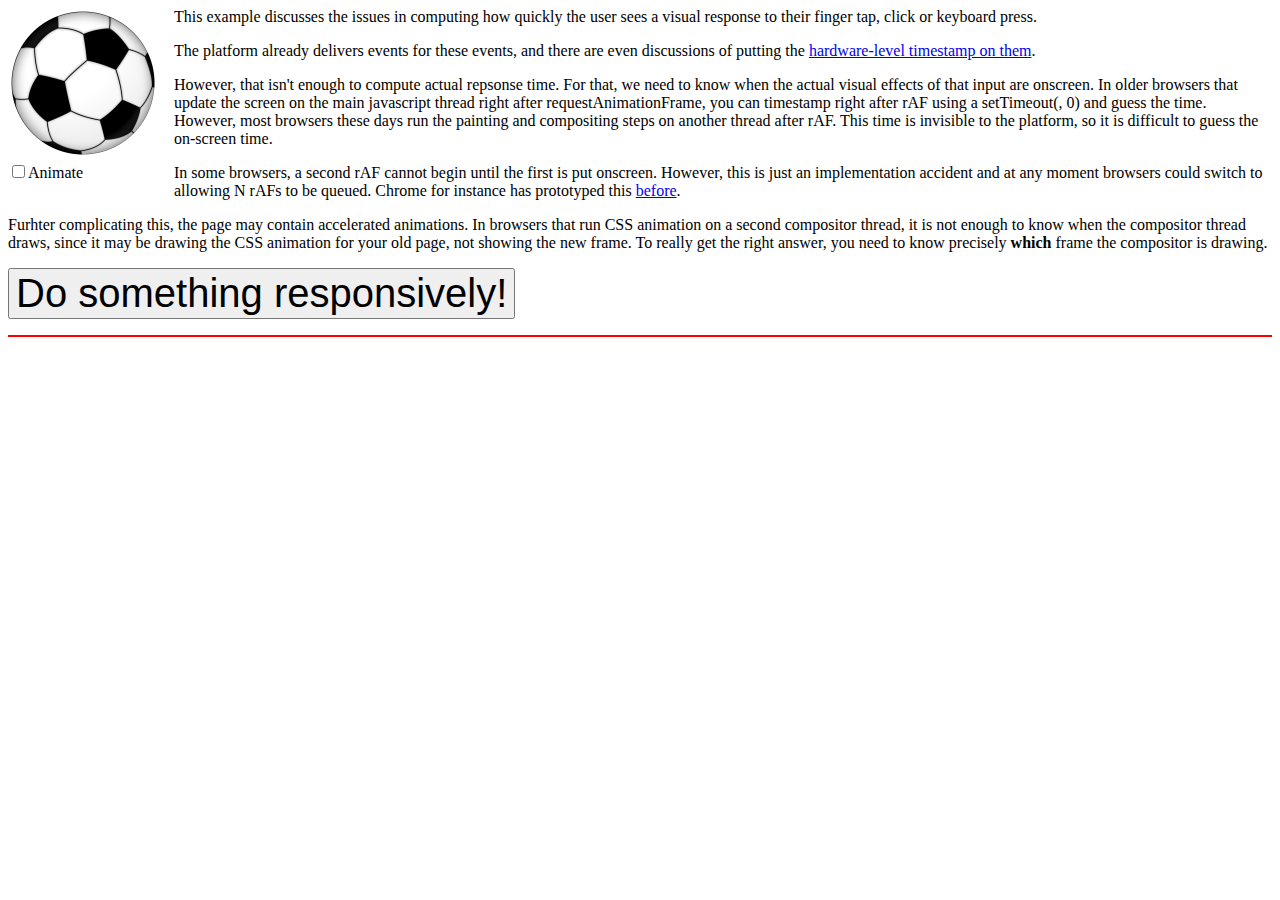
<file: examples/time_to_first_frame.html>
<!DOCTYPE html>
<!--
Copyright (c) 2014 The Chromium Authors. All rights reserved.
Use of this source code is governed by a BSD-style license that can be
found in the LICENSE file.
-->
<head>
    <title>A time-to-frame page</title>
    <meta name="viewport" content="width=device-width, minimum-scale=1.0,initial-scale=1.0, user-scalable=yes">

    <!-- webSmoothness -->
    <script src="../bin/web_smoothness.js"></script>

    <!-- actual page contents follow -->
    <script>

      var smoothnessDataCollector_;
      var firstFramePromise_;

      function animateToggled() {
        var el = document.querySelector("img");
        var rotating = document.querySelector('#animate').checked
        el.style.webkitAnimationName = rotating ? "rotate" : "";
      };

      function appendButtonClick() {

        if(!smoothnessDataCollector_) {
          smoothnessDataCollector_ = new WebSmoothnessCollector();
        }
        smoothnessDataCollector_.requestFirstFramePromise().then(function(result) {
          if (smoothnessDataCollector_.supportsSmoothnessEvents) {
            var smoothness =  document.querySelector('#smoothnessTime');
            smoothness.innerText = "Smoothness Time to first frame: " + result;
          } else {
            var raf = document.querySelector('#rafTime');
            raf.innerText = "RAF Time to first frame: " + result;
          }
        }, function(error){
          console.log("Error getting time to first frame: " + error);
        });
        appendDivs();
      }

      function appendDivs() {
        var cols = 8;
        var s = 256;
        var target = document.getElementById("scrollable");
        for (var i = 0; i < 1000; ++i) {
          var div = document.createElement('div');
          div.innerHTML = "<p>Item #"+i+"</p>";
          for (var j = 0; j < 9; j++) {
            var el = document.createElement('img');
            el.className = 'shaded';
            el.src = "images/soccerball.png";
            el.basicLeft = (i % cols) * s;
            el.style.top = (Math.floor(i / cols) * s) + 'px';
            div.appendChild(el);
          }
          target.appendChild(div);
        }
      }


    </script>
    <style type="text/css">
      #scrollable {
          position: relative;
          border: 1px solid red;
          overflow-y: scroll;
          overflow-x: hidden;
      }
      .shaded {
          width: 256px;
          height: 256px;
          background: white;
          box-shadow: 15px 15px 15px;
          border-radius: 60px;
      }
      #rotating-image {
        -webkit-animation-duration: 10s;
        -webkit-animation-timing-function: linear;
        -webkit-animation-iteration-count: infinite;
      }

      @-webkit-keyframes rotate {
        from {
          -webkit-transform: rotate(0deg);
        }
        to {
          -webkit-transform: rotate(360deg);
        }
      }
    </style>
</head>
<body>
  <div style="float: left; margin: 0 1em 1em 0; width: 150px;">
    <img id="rotating-image" src="images/soccerball.png" width="150px" height="150px">
    <label>
      <input id="animate" type="checkbox" onclick="animateToggled()">Animate</input>
    </label>
  </div>

  This example discusses the issues in computing how quickly the user sees a visual response to their finger tap, click or keyboard press.</p>

  The platform already delivers events for these events, and there are even
  discussions of putting the <a href="https://code.google.com/p/chromium/issues/detail?id=160524">hardware-level timestamp on them</a>.
  </p>

  However, that isn't enough to compute actual repsonse time. For that, we
  need to know when the actual visual effects of that input are onscreen.
  In older browsers that update the screen on the main javascript thread right after requestAnimationFrame, you can timestamp right after rAF using a
  setTimeout(, 0) and guess the time. However, most browsers these days run
  the painting and compositing steps on another thread after rAF. This time
  is invisible to the platform, so it is difficult to guess the on-screen
  time.</p>

  In some browsers, a second rAF cannot begin until the first is put
  onscreen. However, this is just an implementation accident and at any moment
  browsers could switch to allowing N rAFs to be queued. Chrome for instance
  has prototyped this <a href="https://docs.google.com/a/chromium.org/document/d/1VJf2busac85FRQYXhn8hdc-x4yp77JUroTrY-_sj5Ck/edit?pli=1#">before</a>.</p>

  Furhter complicating this, the page may contain accelerated animations. In
  browsers that run CSS animation on a second compositor thread, it is not enough to know when the compositor thread draws, since it may be
  drawing the CSS animation for your old page, not showing the new frame. To really get the right answer, you need to know precisely <b>which</b> frame
  the compositor is drawing.</p>

  <button id="append-button" onclick="appendButtonClick();" style="font-size:250%">Do something responsively!</button>
  </p>
  <p id="rafTime"/>
  <p id="smoothnessTime"/>

  <div id="scrollable">
  </div>
</body>
</file>
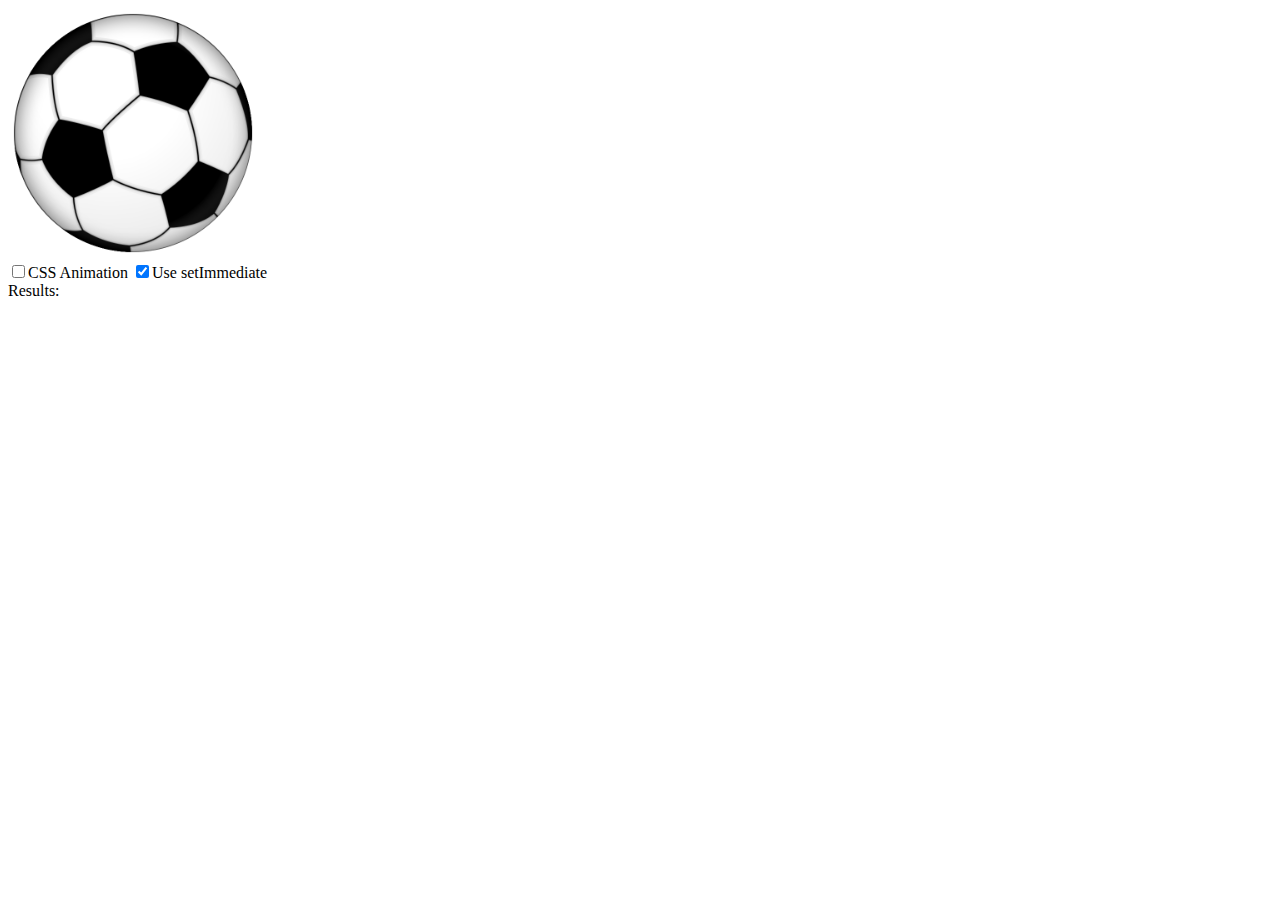
<file: experiments/idle_raf_loop.html>
<!DOCTYPE html>
<!--
Copyright (c) 2014 The Chromium Authors. All rights reserved.
Use of this source code is governed by a BSD-style license that can be
found in the LICENSE file.
-->
<html>
  <head>
    <title>Idle rAF Loop Experiment</title>
    <meta name="viewport" content="width=device-width, minimum-scale=1.0,initial-scale=1.0, user-scalable=yes">

    <style>
      #rotating-div {
        -webkit-animation-duration: 10s;
        -webkit-animation-timing-function: linear;
        -webkit-animation-iteration-count: infinite;
      }

      @-webkit-keyframes rotate {
        from {
          -webkit-transform: rotate(0deg);
        }
        to {
          -webkit-transform: rotate(360deg);
        }
      }

      #results {
        margin: 10px;
        width: 600px;
        height: 200px;
        overflow: auto;
      }
    </style>
  </head>
  <body >
    <div>
      <img id="rotating-div" src="../examples/images/soccerball.png" width="250">
    </div>
    <div>
      <label>
            <input id="include-css-animation" type="checkbox" onclick="updateAnimation()">CSS Animation</input>
      </label>
      <label>
            <input id="use-set-immediate" type="checkbox" checked>Use setImmediate</input>
      </label>

    </div>
    Results:</p>
    <canvas id="results"></canvas>
    <script>
  var setImmediate;
  if (window.setImmediate)
    setImmediate = setImmediate;
  else {
    setImmediate = (function() {
      if (window.setImmediate)
        return;

      var queue = [];
      window.addEventListener('message', onMessage);
      function onMessage(e) {
        if (e.data.drainQueue === undefined)
          return;

        var toRun = queue.slice()
        queue = [];
        toRun.forEach(function(item) {
          item[0].call(window, item[1], item[2], item[3], item[4]);
        });
      }
      return function(cb, arg0, arg1, arg2, arg3) {
        queue.push([cb, arg0, arg1, arg2, arg3]);
        if (queue.length == 1)
          window.postMessage({drainQueue: true}, '*');
      };
    })();
  }
  </script>
    <script>
      'use strict';

      // Animation logic. This introduces the lightest possible load onto the
      // main thread in hope that we the difference between the two is visible.
      function updateAnimation() {
        console.time('updateAnimation');
        var el = document.querySelector("#rotating-div");
        var rotating = document.querySelector('#include-css-animation').checked
        el.style.webkitAnimationName = rotating ? "rotate" : "";
        console.timeEnd('updateAnimation');
      };
      updateAnimation();

      // This tracks the time between rAF and the main thread running tasks
      // again. This is our best guess at how long the rAF plus rendering time
      // aka "commit" takes.
      var commitRecords = [];
      function beginMeasureCommitTime(frameBeginTime) {
        if (document.querySelector('#use-set-immediate').checked)
          setImmediate(onCommitDone.bind(window, frameBeginTime));
        else
          setTimeout(onCommitDone.bind(window, frameBeginTime), 0);

        requestAnimationFrame(beginMeasureCommitTime);
      }

      function onCommitDone(frameBeginTime) {
        commitRecords.push({
          frameBeginTime: frameBeginTime,
          commitDoneTime: window.performance.now()
        });
        maybeUpdateResults(frameBeginTime);
      }

      requestAnimationFrame(beginMeasureCommitTime);

      // This is just visualization code.
      var lastUpdateTime;
      function maybeUpdateResults(frameBeginTime) {
        if (lastUpdateTime === undefined)
          lastUpdateTime = frameBeginTime;
        // Only update results div every 2 seconds.
        if (frameBeginTime < lastUpdateTime + 2000)
          return;
        lastUpdateTime = frameBeginTime;

        // Update canvas size
        var results = document.querySelector('#results');
        var resultsRect = results.getBoundingClientRect();
        if (results.width !== resultsRect.width * window.devicePixelRatio)
          results.width = resultsRect.width * window.devicePixelRatio;
        if (results.height !== resultsRect.height * window.devicePixelRatio)
          results.height = resultsRect.height * window.devicePixelRatio;

        var w = results.width;
        var h = results.height;
        var ctx = results.getContext('2d');
        ctx.clearRect(0, 0, w, h);

        // Only include W records
        commitRecords = commitRecords.slice(Math.max(0, commitRecords.length - w), w);

        var maxH = 16;
        ctx.fillStyle = 'black';
        ctx.fillText(maxH + 'ms', w - 30, 12);

        ctx.fillText('0ms', w - 30, h - 12);


        ctx.strokeStyle = 'rgb(0,0,0)';
        ctx.beginPath();
        ctx.moveTo(0,0);
        ctx.lineTo(0,h - 1);
        ctx.lineTo(w - 1,h - 1);
        ctx.stroke();

        ctx.strokeStyle = 'rgb(255,0,0)';
        ctx.beginPath();
        for (var i = 0; i < commitRecords.length; i++) {
          var r = commitRecords[i];
          var duration = r.commitDoneTime - r.frameBeginTime;
          var y = h - (h * (duration / maxH));
          if (i == 0)
            ctx.moveTo(i, y);
          else
            ctx.lineTo(i, y);
        }
        ctx.stroke();
      }
    </script>
  </body>
</html>
</file>
<file: css/fps_meter_element.css>
/* Copyright (c) 2014 The Chromium Authors. All rights reserved.
 * Use of this source code is governed by a BSD-style license that can be
 * found in the LICENSE file.
 */
.fps-meter {
  position: fixed;
  background-color: white;
  box-sizing: border-box;
  display: flex;

  top: 20px;
  right: 20px;
  width: 302px;
  height: 102px;
  will-change: transform;
  transform: translateZ(0);
  -moz-transform: translateZ(0);
  -webkit-transform: translateZ(0);

  border: 1px solid black;
}

.fps-meter-element {
  position: static;
  background-color: white;
  box-sizing: border-box;
  display: flex;

  width: 300px;
  height: 100px;

  font-size: 12px;
  line-height: 100%;
}

.fps-meter-element > .text-box {
  width: 100px;
  padding: 4px;
  flex: 0 0 auto;
}

.fps-meter-element > .chart-box {
  border-left: 1px solid black;
  flex: 1 1 auto;
  overflow: hidden;
}
</file>
